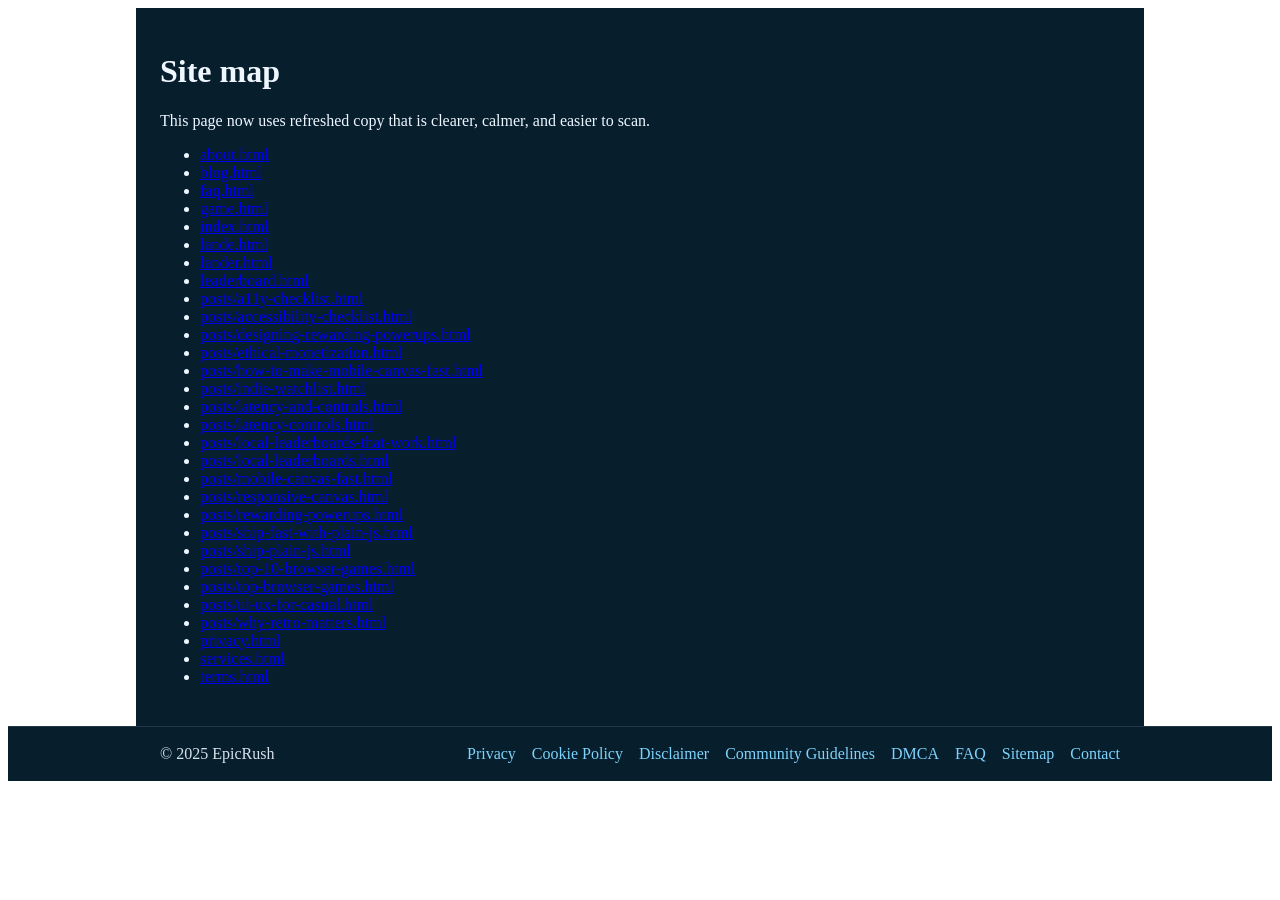
<file: sitemap.html>
<!DOCTYPE html>
<html lang="en"><head>
<meta charset="utf-8"><meta name="viewport" content="width=device-width, initial-scale=1">
<title>Sitemap — EpicRush</title>
<link rel="stylesheet" href="assets/consent.css">
</head><body>
<main style="max-width:960px;margin:0 auto;padding:24px;color:#eef7ff;background:#071e2d">
  <h1>Site map</h1>
  <p>This page now uses refreshed copy that is clearer, calmer, and easier to scan.</p>
  <ul>
    <li><a href="about.html">about.html</a></li><li><a href="blog.html">blog.html</a></li><li><a href="faq.html">faq.html</a></li><li><a href="game.html">game.html</a></li><li><a href="index.html">index.html</a></li><li><a href="lande.html">lande.html</a></li><li><a href="lander.html">lander.html</a></li><li><a href="leaderboard.html">leaderboard.html</a></li><li><a href="posts/a11y-checklist.html">posts/a11y-checklist.html</a></li><li><a href="posts/accessibility-checklist.html">posts/accessibility-checklist.html</a></li><li><a href="posts/designing-rewarding-powerups.html">posts/designing-rewarding-powerups.html</a></li><li><a href="posts/ethical-monetization.html">posts/ethical-monetization.html</a></li><li><a href="posts/how-to-make-mobile-canvas-fast.html">posts/how-to-make-mobile-canvas-fast.html</a></li><li><a href="posts/indie-watchlist.html">posts/indie-watchlist.html</a></li><li><a href="posts/latency-and-controls.html">posts/latency-and-controls.html</a></li><li><a href="posts/latency-controls.html">posts/latency-controls.html</a></li><li><a href="posts/local-leaderboards-that-work.html">posts/local-leaderboards-that-work.html</a></li><li><a href="posts/local-leaderboards.html">posts/local-leaderboards.html</a></li><li><a href="posts/mobile-canvas-fast.html">posts/mobile-canvas-fast.html</a></li><li><a href="posts/responsive-canvas.html">posts/responsive-canvas.html</a></li><li><a href="posts/rewarding-powerups.html">posts/rewarding-powerups.html</a></li><li><a href="posts/ship-fast-with-plain-js.html">posts/ship-fast-with-plain-js.html</a></li><li><a href="posts/ship-plain-js.html">posts/ship-plain-js.html</a></li><li><a href="posts/top-10-browser-games.html">posts/top-10-browser-games.html</a></li><li><a href="posts/top-browser-games.html">posts/top-browser-games.html</a></li><li><a href="posts/ui-ux-for-casual.html">posts/ui-ux-for-casual.html</a></li><li><a href="posts/why-retro-matters.html">posts/why-retro-matters.html</a></li><li><a href="privacy.html">privacy.html</a></li><li><a href="services.html">services.html</a></li><li><a href="terms.html">terms.html</a></li>
  </ul>
</main>
<footer style="background:#071e2d;color:#eef7ff;border-top:1px solid rgba(238,247,255,.12)">
  <div style="max-width:960px;margin:0 auto;padding:18px 24px;display:flex;flex-wrap:wrap;gap:14px;align-items:center;justify-content:space-between">
    <div style="opacity:.9">© 2025 EpicRush</div>
    <nav style="display:flex;gap:16px;flex-wrap:wrap">
      <a href="privacy.html" style="color:#7dd3fc;text-decoration:none">Privacy</a>
      <a href="cookie-policy.html" style="color:#7dd3fc;text-decoration:none">Cookie Policy</a>
      <a href="disclaimer.html" style="color:#7dd3fc;text-decoration:none">Disclaimer</a>
      <a href="community-guidelines.html" style="color:#7dd3fc;text-decoration:none">Community Guidelines</a>
      <a href="dmca.html" style="color:#7dd3fc;text-decoration:none">DMCA</a>
      <a href="faq.html" style="color:#7dd3fc;text-decoration:none">FAQ</a>
      <a href="sitemap.html" style="color:#7dd3fc;text-decoration:none">Sitemap</a>
      <a href="contact.html" style="color:#7dd3fc;text-decoration:none">Contact</a>
    </nav>
  </div>
</footer>
<script src="assets/consent.js" defer></script>
</body></html>
</file>
<file: assets/consent.css>
#policyModal{position:fixed;inset:0;display:flex;align-items:center;justify-content:center;background:rgba(0,0,0,.5);z-index:9999}
#policyModal .box{background:#0b1220;border:1px solid #1f2937;border-radius:14px;max-width:560px;padding:18px;color:#e5e7eb}
#policyModal .actions{display:flex;gap:10px;justify-content:flex-end;margin-top:12px}
button.btn{background:#1f2937;border:1px solid #334155;border-radius:10px;padding:8px 14px;color:#e5e7eb;cursor:pointer}
button.btn:hover{opacity:.9}
</file>
